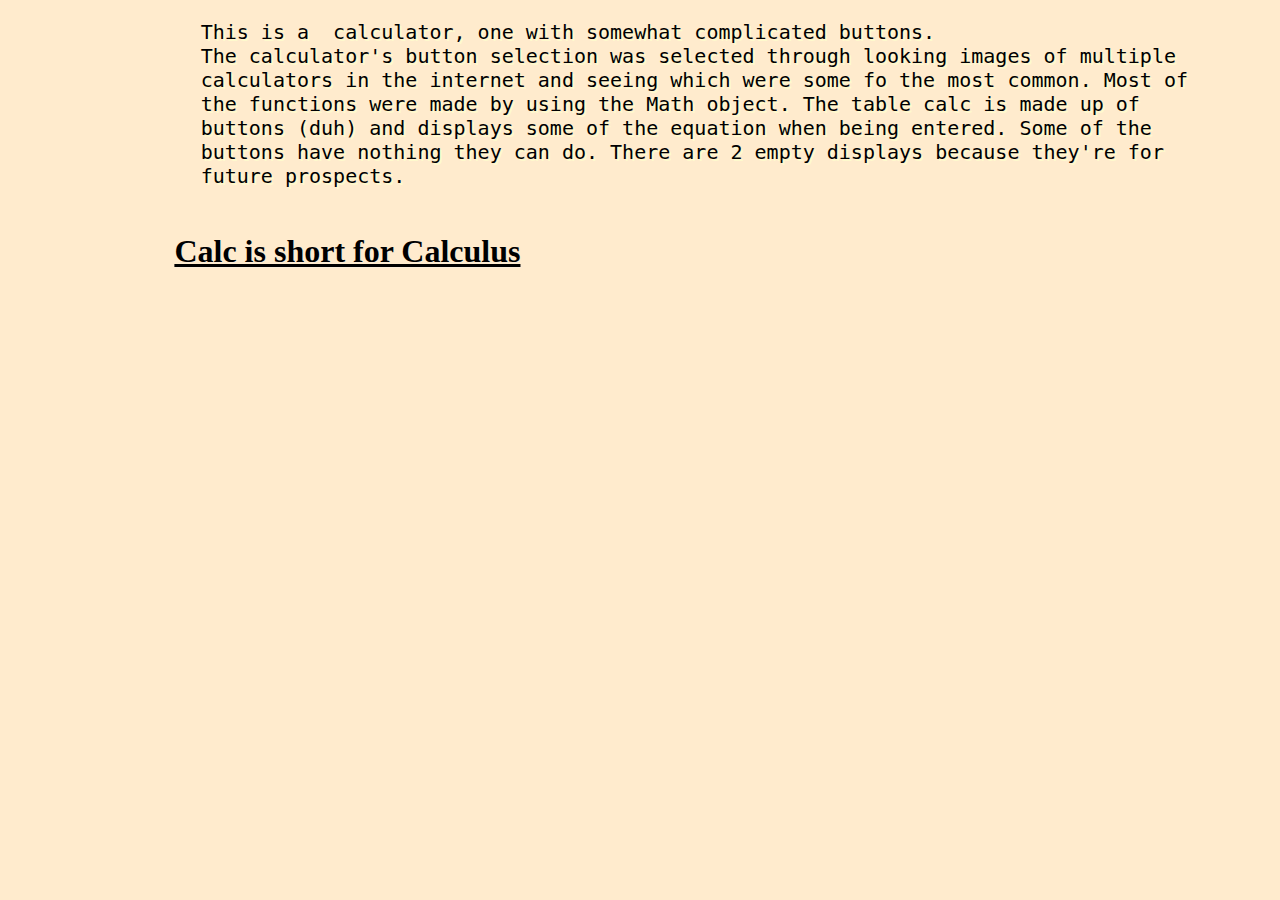
<file: index.html>
<!DOCTYPE html>
<html>
    <head>
        <meta charset="utf-8">
        <meta name="viewport" content="width-device-width">
        <meta name="author" content="Aaron Martinez Bastidas">
        <title>calculator but bigger</title>
        <link href="styles.css" rel="stylesheet" type="text/css">
    </head>
    <body>
        <header></header>
        <main>
            
            <pre>                This is a  calculator, one with somewhat complicated buttons. 
                The calculator's button selection was selected through looking images of multiple
                calculators in the internet and seeing which were some fo the most common. Most of
                the functions were made by using the Math object. The table calc is made up of 
                buttons (duh) and displays some of the equation when being entered. Some of the 
                buttons have nothing they can do. There are 2 empty displays because they're for 
                future prospects.
            </pre>
            <h1><a href="calc.html">Calc is short for Calculus</a></h1>
        </main>
        <footer></footer>
    </body>
</html>
</file>
<file: styles.css>
html
{
    background-color:blanchedalmond;
}

a
{
    color: black;
    margin-left: 13vw ;
    text-shadow: antiquewhite 1px 1px;
}

pre
{
    text-shadow: lemonchiffon 2px 2px;
    font-size: x-large;
}
</file>
